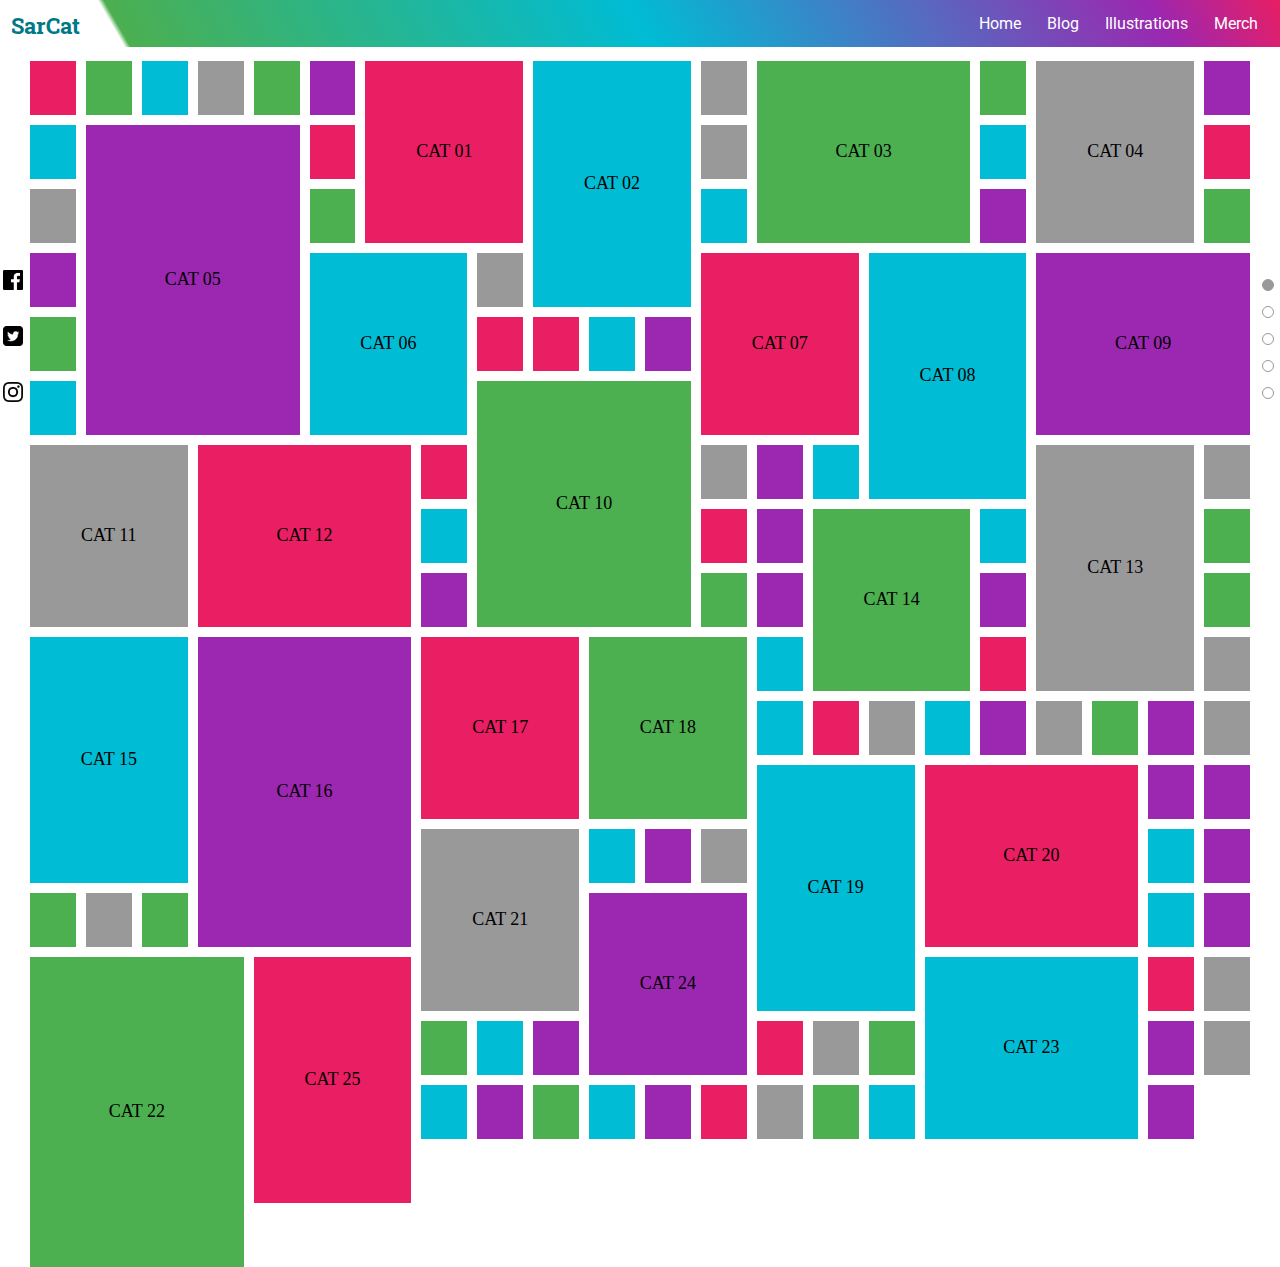
<file: illustrations.html>
<!DOCTYPE html>
<html lang="en">

<head>
  <meta charset="UTF-8">
  <meta name="viewport" content="width=device-width, initial-scale=1.0">
  
  <title>SarCat</title>

  <link href="https://fonts.googleapis.com/css2?family=Roboto&family=Roboto+Slab&display=swap" rel="stylesheet">  
  
  <link rel="stylesheet" href="css/main.css">

</head>

<body>
    <header>
        <div class="header-bg">
            <style>
              img{
              max-width: 100%; 
              max-height: 100%; 
              display: block;
              }
            </style>
        </div>
        
        <a href="index.html" class="logo">SarCat</a>
        
        <nav>
            <img src="images/menu.png" class="menu" alt="Menu" width="40px" height="40px">
            <ul>
                <li><a href="index.html">Home</a></li>
                <li><a href="#">Blog</a></li>
                <li><a href="#">Illustrations</a></li>
                <li><a href="https://www.amazon.com/dp/B083FL6D5F">Merch</a></li>
            </ul>
        </nav>
    
    </header>

    <ul class="social">
        <li><img src="images/facebook.png" alt="facebook" width="40px" height="40px"> </li>
        <li><img src="images/twitter.png"   alt="twitter" width="40px" height="40px"></li>
        <li><img src="images/instagram.png" alt="instagram" width="40px" height="40px"></li>
    </ul>
    
    <ul class="pagination">
        <li class="active"></li>
        <li></li>
        <li></li>
        <li></li>
        <li></li>
    </ul>
    
    <div class="container">
        
        <div class="zone pink xxs"></div>
        <div class="zone green xxs"></div>
        <div class="zone turquoise xxs"></div>
        <div class="zone grey xxs"></div>
        <div class="zone green xxs"></div>
        <div class="zone purple xxs"></div>
        <div class="zone pink xs">CAT 01</div>
        <div class="zone turquoise s">CAT 02</div>
        <div class="zone grey xxs"></div>
        <div class="zone green m">CAT 03</div>
        <div class="zone green xxs"></div>
        <div class="zone grey xs">CAT 04</div>
        <div class="zone purple xxs"></div>
        <div class="zone turquoise xxs"></div>
        <div class="zone purple xl">CAT 05</div>
        <div class="zone pink xxs"></div>
        <div class="zone turquoise xs">CAT 06</div>
        <div class="zone grey xxs"></div>
        <div class="zone pink xs">CAT 07</div>        
        <div class="zone turquoise xxs"></div>
        <div class="zone pink xxs"></div>
        <div class="zone grey xxs"></div>
        <div class="zone green xxs"></div>
        <div class="zone turquoise xxs"></div>
        <div class="zone purple xxs"></div>
        <div class="zone turquoise s">CAT 08</div>
        <div class="zone green xxs"></div>
        <div class="zone purple xxs"></div>
        <div class="zone grey xxs"></div>
        <div class="zone purple m">CAT 09</div>
        <div class="zone green xxs"></div>
        <div class="zone pink xxs"></div>
        <div class="zone green l">CAT 10</div>
        <div class="zone pink xxs"></div>
        <div class="zone grey xs">CAT 11</div>
        <div class="zone turquoise xxs"></div>
        <div class="zone pink m">CAT 12</div>
        <div class="zone purple xxs"></div>
        <div class="zone turquoise xxs"></div>
        <div class="zone pink xxs"></div>
        <div class="zone grey xxs"></div>
        <div class="zone grey s">CAT 13</div>
        <div class="zone purple xxs"></div>
        <div class="zone turquoise xxs"></div>
        <div class="zone grey xxs"></div>
        <div class="zone turquoise xxs"></div>
        <div class="zone pink xxs"></div>
        <div class="zone purple xxs"></div>
        <div class="zone green xs">CAT 14</div>
        <div class="zone turquoise xxs"></div>
        <div class="zone turquoise s">CAT 15</div>
        <div class="zone green xxs"></div>
        <div class="zone purple xxs"></div>
        <div class="zone purple xl">CAT 16</div>
        <div class="zone green xxs"></div>
        <div class="zone purple xxs"></div>
        <div class="zone pink xs">CAT 17</div>
        <div class="zone purple xxs"></div>
        <div class="zone green xs">CAT 18</div>
        <div class="zone green xxs"></div>
        <div class="zone turquoise xxs"></div> 
        <div class="zone pink xxs"></div>
        <div class="zone grey xxs"></div>  
        
        <div class="zone turquoise xxs"></div> 
        <div class="zone pink xxs"></div>
        <div class="zone grey xxs"></div>  
        <div class="zone turquoise xxs"></div>
        <div class="zone purple xxs"></div>
        <div class="zone grey xxs"></div>
        <div class="zone green xxs"></div>
        <div class="zone purple xxs"></div>
        <div class="zone turquoise s">CAT 19</div>
        <div class="zone pink m">CAT 20</div>
        <div class="zone grey xxs"></div>
        <div class="zone grey xs">CAT 21</div>
        <div class="zone green xl">CAT 22</div>
        <div class="zone purple xxs"></div>
        <div class="zone turquoise m">CAT 23</div>
        <div class="zone purple xxs"></div>
        <div class="zone turquoise xxs"></div>
        <div class="zone purple xxs"></div>
        <div class="zone grey xxs"></div>
        <div class="zone turquoise xxs"></div>
        <div class="zone purple xxs"></div>
        <div class="zone green xxs"></div>
        <div class="zone purple xs">CAT 24</div>
        <div class="zone pink s">CAT 25</div>
        <div class="zone grey xxs"></div>
        <div class="zone green xxs"></div>
        <div class="zone turquoise xxs"></div>
        <div class="zone purple xxs"></div>
        <div class="zone pink xxs"></div>
        <div class="zone grey xxs"></div>
        <div class="zone green xxs"></div>
        <div class="zone turquoise xxs"></div>
        <div class="zone purple xxs"></div>
        <div class="zone pink xxs"></div>
        <div class="zone grey xxs"></div>
        <div class="zone green xxs"></div>        
        <div class="zone purple xxs"></div>
        <div class="zone grey xxs"></div>
        <div class="zone turquoise xxs"></div>
        <div class="zone purple xxs"></div>
        <div class="zone green xxs"></div>
        <div class="zone turquoise xxs"></div>
        <div class="zone purple xxs"></div>
        <div class="zone pink xxs"></div>
        <div class="zone grey xxs"></div>
        <div class="zone green xxs"></div>
        <div class="zone turquoise xxs"></div>
        <div class="zone purple xxs"></div>




    </div>

</body>

</html>
</file>
<file: css/main.css>
@import url("https://fonts.googleapis.com/css?family=Roboto:300,400,500,700|Roboto+Slab:400,700|Material+Icons");
/* this function doesn't seem to work */
body {
  margin: 0;
}

h1, .logo, sub {
  font-family: 'Roboto Slab', "Helvetica", "Arial", sans-serif;
  font-weight: normal;
}

.logo {
  font-weight: bold;
  text-decoration: none;
  color: #007888;
  font-size: 1.2em;
  padding: 0.5em;
}

p, a {
  font-family: 'Roboto', serif;
  font-weight: normal;
}

ul {
  list-style: none;
  margin: 0;
  padding: 0;
}

.main-bg, .header-bg, .social, .pagination {
  position: absolute;
}

.social {
  display: none;
}

/* define background as white (or whatever) if you want to have a bar across the top of the page where the menu goes */
header {
  background: none;
  display: -webkit-box;
  display: -ms-flexbox;
  display: flex;
  -webkit-box-pack: justify;
      -ms-flex-pack: justify;
          justify-content: space-between;
  /* padding: .5em; */
}

header ul {
  display: none;
}

.header-bg {
  width: 100%;
  height: 2.6em;
  background-size: cover;
  z-index: -1;
  background-color: #00bcd4;
  background: linear-gradient(60deg, white 6em, #4caf50 10%, #00bcd4 50%, #9c27b0 90%, #e91e63 100%);
}

/* make z-index -1 to move it one layer under the elements that are by default defined with a z-index of 0 */
.main-bg {
  background: url("../images/background03.png");
  background-position: 40% 0;
  background-size: cover;
  width: 40%;
  height: 100%;
  z-index: -1;
  right: 0;
  background-color: #00bcd4;
}

/* padding is: top right bottom left */
.main-content {
  padding: 6em 4em 8em 3em;
}

/* this debug must have been written by Shawn while he played around and I don't know what it is supposed to do 
@debug 10em + 12em;*/
h1 {
  font-size: 2.5em;
  line-height: 1em;
}

sub {
  font-weight: bolder;
  position: relative;
  top: -2em;
}

.main-content p {
  font-size: .9em;
  line-height: 1.5em;
  padding-left: 20%;
}

.main-content p:before {
  content: '';
  position: absolute;
  left: 0;
  height: 2.5em;
  width: 20%;
  background: #4caf50;
  margin-top: .3em;
}

footer {
  width: 85%;
  background: #9c27b0;
  display: -webkit-box;
  display: -ms-flexbox;
  display: flex;
  position: relative;
  -webkit-box-shadow: 10px 10px 30px #9c27b0;
          box-shadow: 10px 10px 30px #9c27b0;
}

.bar {
  width: 6em;
  height: 8em;
  background: url("../images/cat24.png");
  background-size: cover;
  background-color: #9c27b0;
}

.cta {
  color: white;
  text-decoration: none;
  -ms-flex-item-align: center;
      -ms-grid-row-align: center;
      align-self: center;
  position: relative;
  margin: 3em auto;
  white-space: nowrap;
}

.cta:before {
  content: '';
  position: absolute;
  width: 115%;
  height: 2em;
  left: -2.5em;
  top: -.5em;
  border: 2px solid #e91e63;
}

ul.pagination {
  z-index: 2;
  background: white;
  right: 0;
  top: 30%;
}

ul.pagination li {
  padding: .5em 1em 1em .5em;
  position: relative;
}

ul.pagination li:before {
  content: '';
  position: absolute;
  width: 10px;
  height: 10px;
  border: 1px solid #999999;
  border-radius: 50%;
}

ul.pagination .active:before {
  background: #999999;
}

/* here starts the stuff that is relevant for the illustrations page */
.container {
  padding: 10px;
  /* the container only needs the fat padding left and right in the versions with social media and pagination */
  display: -ms-grid;
  display: grid;
  gap: 10px;
  -ms-grid-columns: (minmax(45px, 14fr))[auto-fill];
      grid-template-columns: repeat(auto-fill, minmax(45px, 14fr));
  grid-auto-rows: 54px;
  grid-auto-flow: dense;
}

.zone {
  cursor: pointer;
  /* display:inline-block; */
  text-align: center;
  text-justify: center;
  display: -webkit-box;
  display: -ms-flexbox;
  display: flex;
  -webkit-box-pack: center;
      -ms-flex-pack: center;
          justify-content: center;
  -webkit-box-align: center;
      -ms-flex-align: center;
          align-items: center;
  font-size: 1em;
  -webkit-transition: all 0.3s linear;
  transition: all 0.3s linear;
}

.grey {
  background: #999999;
}

.purple {
  background: #9c27b0;
}

.turquoise {
  background: #00bcd4;
}

.green {
  background: #4caf50;
}

.pink {
  background: #e91e63;
}

.xs {
  grid-area: span 3 / span 3;
}

.s {
  grid-column: span 3;
  grid-row: span 4;
}

.m {
  grid-column: span 4;
  grid-row: span 3;
}

.l {
  grid-column: span 4;
  grid-row: span 4;
}

.xl {
  grid-column: span 4;
  grid-row: span 5;
}

/*here start the media queries for other sizes than mobile phones */
@media (min-width: 590px) {
  body {
    font-size: 18px;
  }
  .main-content p {
    width: 70%;
  }
  .social {
    display: unset;
    z-index: 2;
    background: none;
    left: 0;
    top: 30%;
    text-align: center;
  }
  .social li {
    margin-bottom: 2em;
    margin-left: 3px;
    width: 20px;
    height: 20px;
  }
  .main-content {
    padding: 4em 4em 8em 6em;
  }
  .main-content p {
    padding-left: 25%;
  }
  .main-content p:before {
    width: 25%;
  }
  .block {
    position: absolute;
    z-index: 1;
    width: 6em;
    height: 12%;
  }
  .one {
    background: #00bcd4;
    right: 6em;
  }
  .two {
    background: #e91e63;
    right: 0em;
    top: 12%;
  }
  /* padding is: top right bottom left */
  .container {
    padding: 10px 30px 0px 30px;
  }
}

@media (min-width: 780px) {
  .menu {
    display: none;
  }
  nav ul {
    display: -webkit-inline-box;
    display: -ms-inline-flexbox;
    display: inline-flex;
    padding: .5em;
  }
  nav ul li a {
    color: white;
    text-decoration: none;
    display: block;
    padding: .3em .8em;
    font-size: .9em;
  }
  .main-content p {
    width: auto;
  }
  .main-content p:before {
    height: .9em;
  }
}
/*# sourceMappingURL=main.css.map */
</file>
